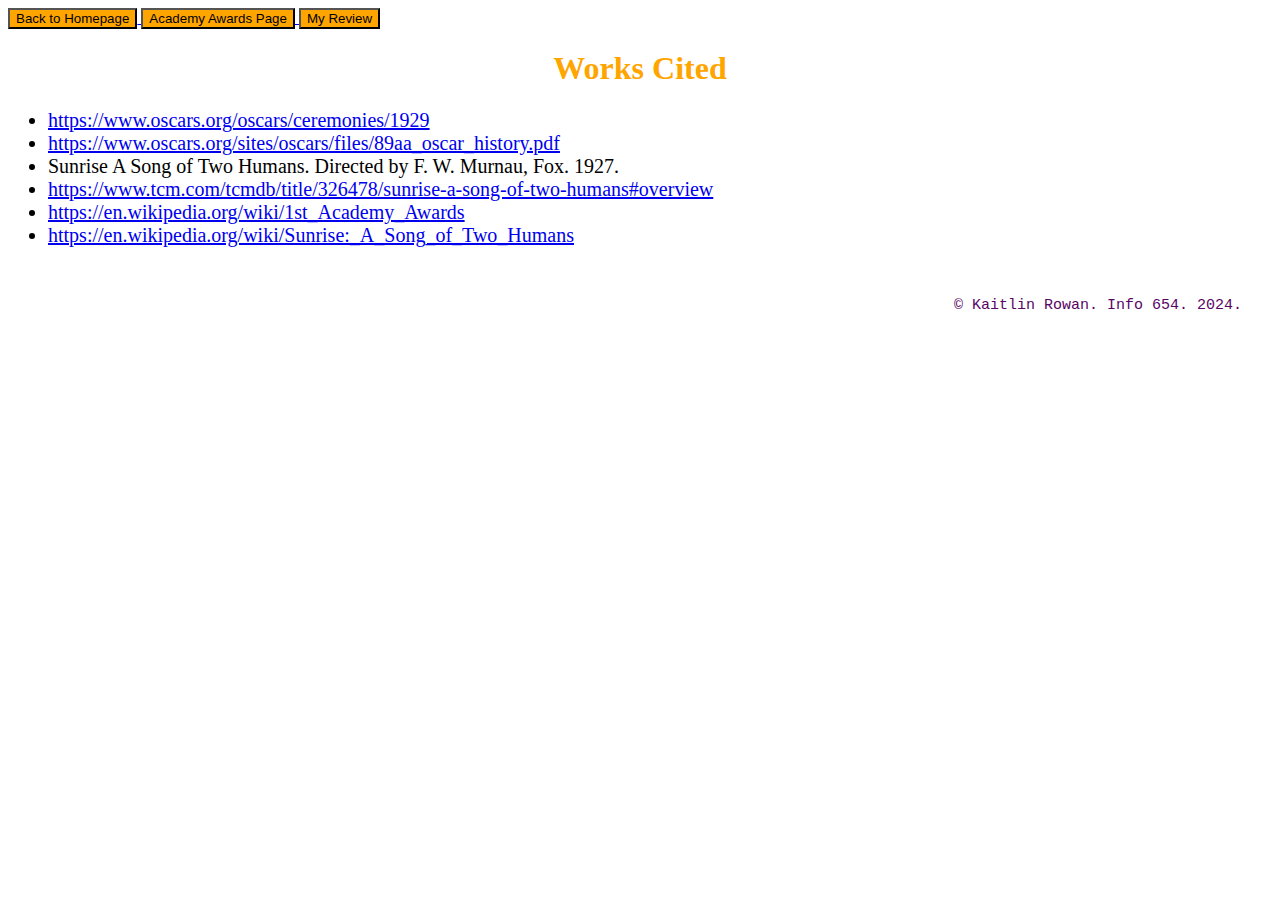
<file: sunriseworkscited.html>
<!doctype html>
<html lang="en">
    <head>
        <meta charset="UTF-8">
        <title>Silver Screen Silents | Works Cited</title>
        <meta name="description" content="Works cited for this website.">
        
        <link rel="stylesheet" href="stylesheet.css">
    </head>



    <body>
        <a href="index.html">
            <button>Back to Homepage</button>
        </a>
        <a href="1929AcademyAwardsPage.html">
            <button>Academy Awards Page</button>
        </a>
        <a href="MySunriseReview.html">
            <button>My Review</button>
        </a>
        <h1> Works Cited</h1>
     
        <div class="works-cited">
            <ul>
            <li><a href="https://www.oscars.org/oscars/ceremonies/1929">https://www.oscars.org/oscars/ceremonies/1929</a></li>
            <li><a href="https://www.oscars.org/sites/oscars/files/89aa_oscar_history.pdf">https://www.oscars.org/sites/oscars/files/89aa_oscar_history.pdf</a></li>
            <li>Sunrise A Song of Two Humans. Directed by F. W. Murnau, Fox. 1927.</li>
            <li><a href="https://www.tcm.com/tcmdb/title/326478/sunrise-a-song-of-two-humans#overview">https://www.tcm.com/tcmdb/title/326478/sunrise-a-song-of-two-humans#overview</a></li>
            <li><a href="https://en.wikipedia.org/wiki/1st_Academy_Awards">https://en.wikipedia.org/wiki/1st_Academy_Awards</a></li>
            <li><a href="https://en.wikipedia.org/wiki/Sunrise:_A_Song_of_Two_Humans">https://en.wikipedia.org/wiki/Sunrise:_A_Song_of_Two_Humans</a></li>
        </ul>
        </div>
             <footer>© Kaitlin Rowan. Info 654. 2024.</footer>
        </body>
        </html>
</file>
<file: stylesheet.css>
h1 { color: orange;
text-align: center;}

h2{
    text-align: center;
}

h3 {

    text-align: center;


}

button {
   background-color: orange;
}
.row {
    display: flex;
    /* border: solid; */
}

.main-photo {
    display: block;
    margin-left: auto;
    margin-right: auto;
    width: 50%;
}

.caption-text {
    font-size: 15px;
    margin-left: 25em;
}
p {
    font-size: 20px;
}

.container {
    display: grid;
    align-items: center; 
    grid-template-columns: 1fr 1fr 1fr;
    column-gap: 5px;
   }
   
   img {
     max-width: 200%;
     max-height:200%;
   }
   
   .text {
     font-size: 70px;
   }

   .blueboxtext {
    display: block;
    margin: 4em;
    font-size: 20px;
    border: solid;
background-color: rgb(12, 79, 161);
   }
.sunrise2-poster {
   size: 20%;
}

   body {
    background-image: url("https://media.istockphoto.com/id/1134085876/photo/predawn-clear-sky-with-orange-horizon-and-violet-atmosphere-smooth-orange-violet-gradient-of.jpg?s=612x612&w=0&k=20&c=bOLOVIdtf4cNpcy09UajB77bSLml9viGetXgzHK7cOo="); 
    background-size: 2300% 2300px;
}

.video {
    display: block;
    margin-left: auto;
    margin-right: auto;
    width: 50%;
}
.journal-photo {
    display: block;
    margin-left: 10em;
    margin-right: auto;
}


.notebook {
    font-size: 17px;
    margin-left: 3em;
    margin-right: 3em;
    background-color: #fff; 
    font-family: 'Courier New', Courier, monospace;
background-image: 
linear-gradient(90deg, transparent 79px, #abced4 79px, #abced4 81px, transparent 81px),
linear-gradient(#eee .1em, transparent .1em);
background-size: 100% 1.2em;
}


#onset-photo {
    display: block;
    margin-top: 3em;
    margin-left: 5em;
    margin-right:5em;
    width: 40em;
    height: auto;
}

#onset-description {
    margin-left: 18em;
}

.columnawards-1 {
    float: left;
    width: 25em;
    height: 17em;
    background-color: orange;
    font-size: 17px;
  }
  
  .columnawards-2 {
    float: inline-end;
    width: 24%;
    height: auto;
    margin-right:3em;
  }

  .columnawards-3 {
    float: right;
    margin-left: 7em;
    width: 33.33%;
    height: 20em;
background-color: orange;
    font-size: 17px;
  }
  
  
  /* Clear floats after the columns */
  .row:after {
    content: "";
    display: table;
    clear: both;
  }

  .janetgaynor-photo {
    width: 15vw;
    margin-left: 1em;
margin-right: 4em;
display: block;

}

.ceremony-photo {
    width: 30vw;
    float: right;
margin: auto;
display: block;

}

.row3 {
    background-color: orange;
    display: block;
    border: solid;
margin-left: 4em;
margin-right: 4em;}


.row4 {
    background-color: orange;
    width: 35em;
    margin: auto;
display: block;
border: solid;


}

  footer{
    margin: 2em;
    float: right;
    color: rgb(88, 4, 101);
    font-size: 15px;
    font-family: 'Courier New', Courier, monospace;

  }
  .container2 {
    display: grid;
    align-items: center; 
    grid-template-columns: 1fr 1fr 1fr;
    column-gap: 5px;
   }

#caption-awards {
    margin-left: 14em;
    margin-right: 14em;
    font-size: 17px;
}


#caption-awards2 {
    margin-top: 1em;
    margin-left: 14em;
    margin-right: 14em;
    font-size: 17px;
}

#academy-info {
    margin-left: 2em;
    margin-right: 2em;
}

iframe { border: none; }

.works-cited {
    font-size: 20px;
}

.firstacademyawards-photo {

    size: 20%;

}
</file>
